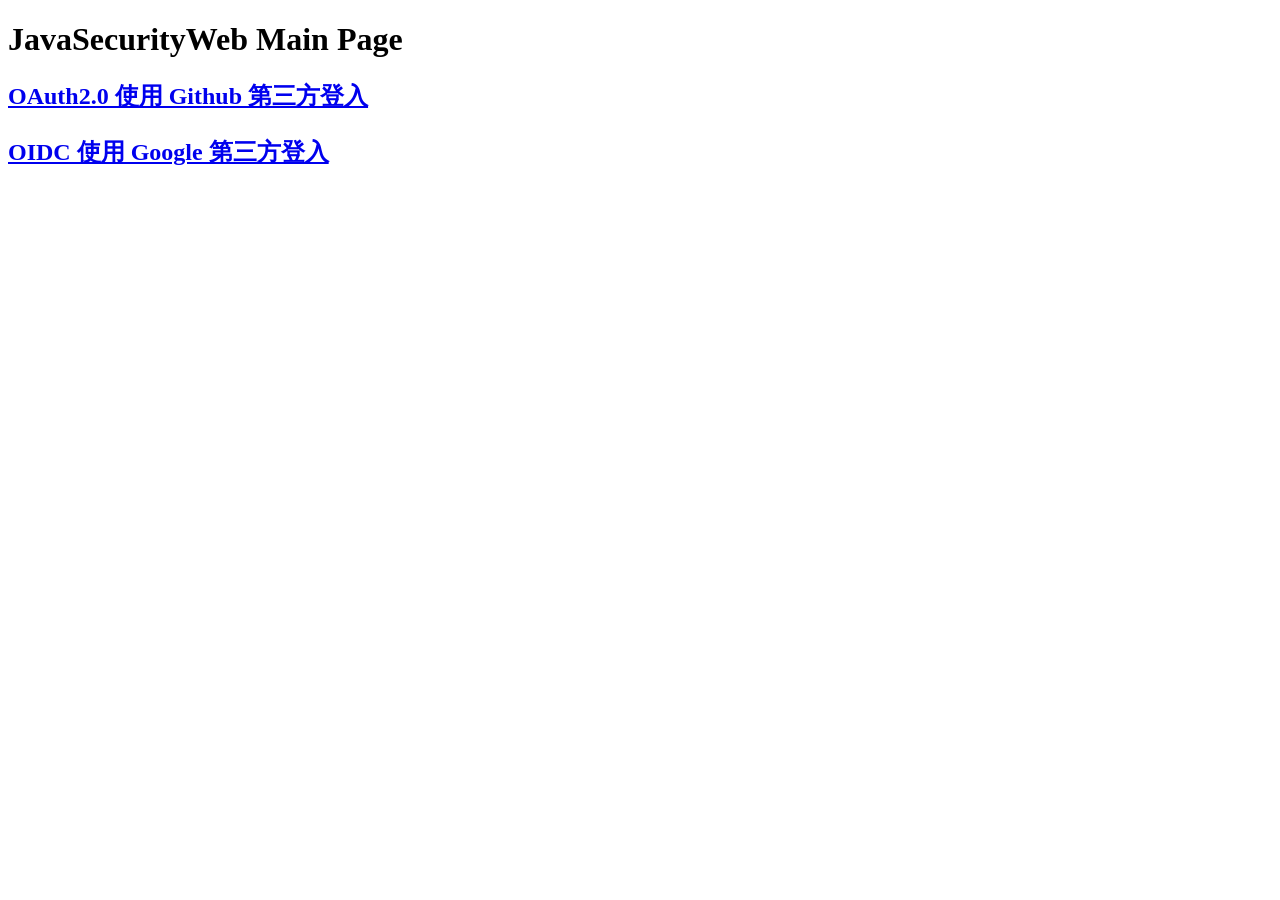
<file: JavaSecurityWeb/src/main/webapp/index.html>
<!DOCTYPE html>
<html>
	<head>
		<meta charset="UTF-8">
		<title>JavaSecurityWeb Main Page</title>
	</head>
	<body>
		<h1>
			JavaSecurityWeb Main Page
		</h1>
		<h2>
			<!-- OAuth2.0 第三方登入 -->
			<a href="./secure/oauth2/github_login">
				OAuth2.0 使用 Github 第三方登入
			</a>
			<p />
			<!-- OIDC 第三方登入 -->
			<a href="./secure/oidc/google_login">
				OIDC 使用 Google 第三方登入
			</a>
		</h2>
	</body>
</html>
</file>
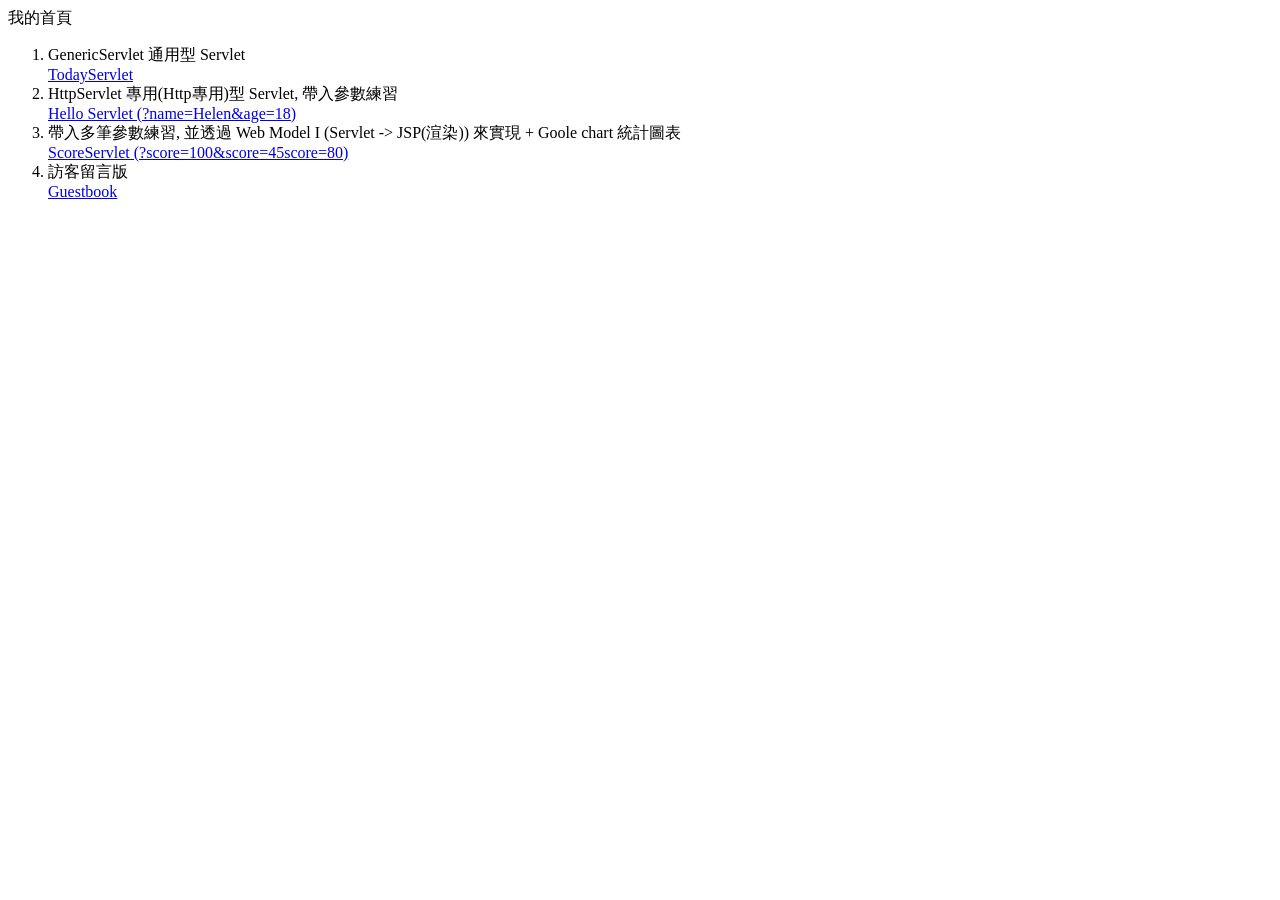
<file: JavaWeb20231113/src/main/webapp/index.html>
<!DOCTYPE html>
<html>
	<head>
		<meta charset="utf-8">
		<title>首頁</title>
	</head>
	<body>
		我的首頁
		<ol>
			<li>
				GenericServlet 通用型 Servlet<br />
				<a href="./servlet/TodayServlet">TodayServlet</a>
			</li>
			<li>
				HttpServlet 專用(Http專用)型 Servlet, 帶入參數練習<br />
				<a href="./servlet/hello?name=Helen&age=18">Hello Servlet (?name=Helen&age=18)</a>
			</li>
			<li>
				帶入多筆參數練習, 並透過 Web Model I (Servlet -> JSP(渲染)) 來實現 + Goole chart 統計圖表<br />
				<a href="./servlet/score?score=100&score=45&score=80">ScoreServlet (?score=100&score=45score=80)</a>
			</li>
			<li>
				訪客留言版<br />
				<a href="./guestbook">Guestbook</a>
			</li>
			
			
		</ol>
	</body>
</html>
</file>
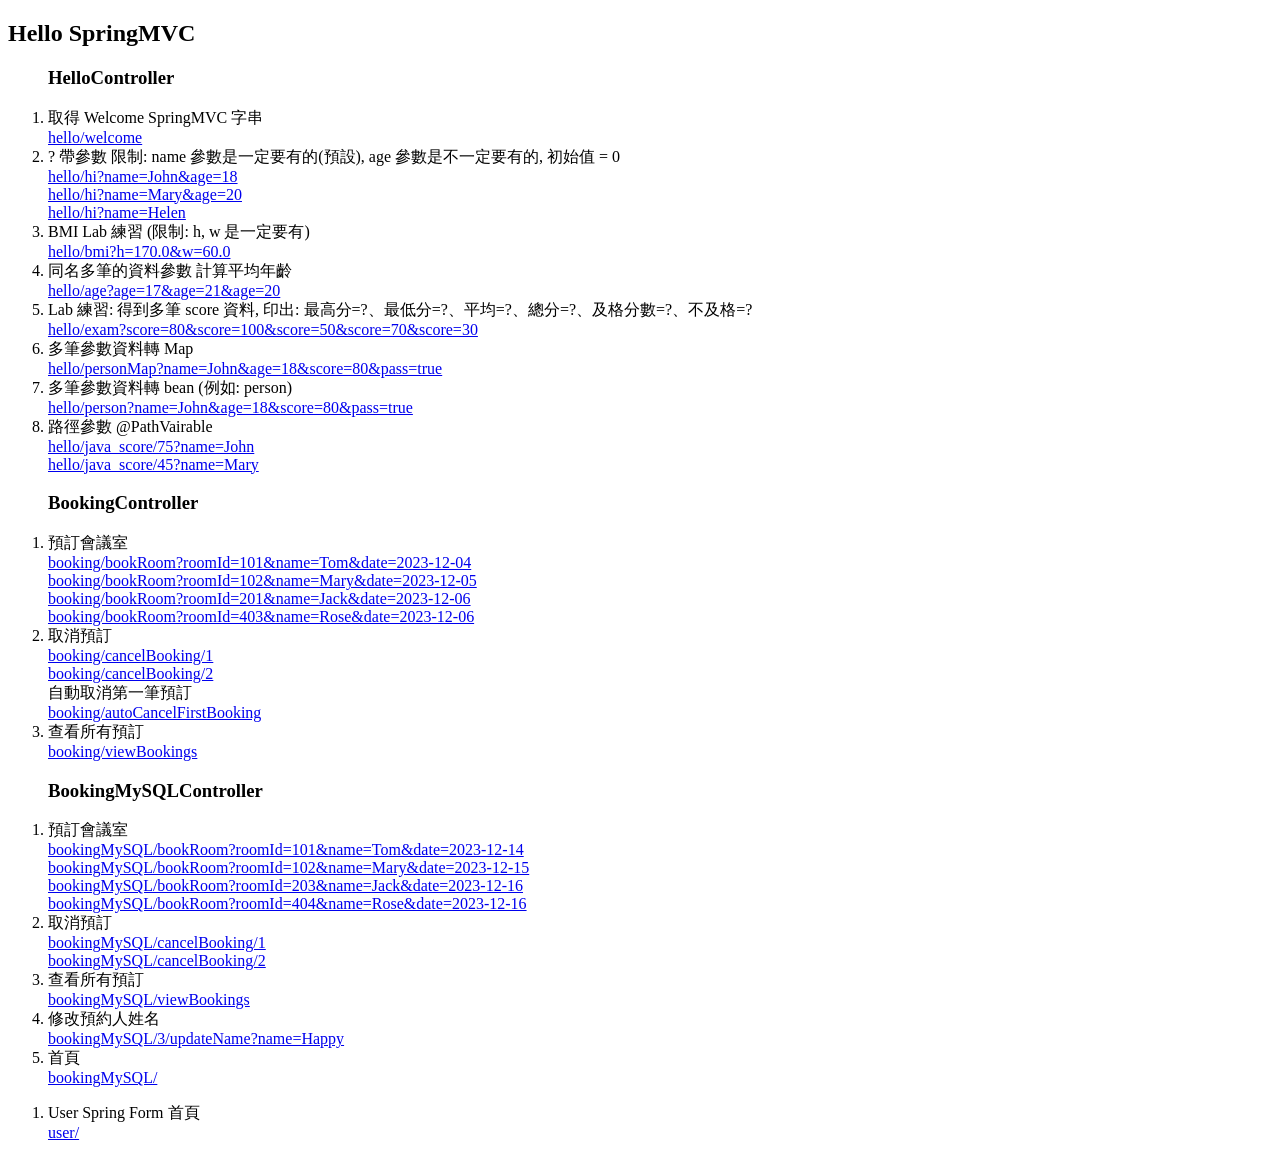
<file: SpringMVC/src/main/webapp/index.html>
<!DOCTYPE html>
<html>
	<head>
		<meta charset="UTF-8">
		<title>Hello SpringMVC</title>
	</head>
	<body style="font-family: consolas">
		<h2>Hello SpringMVC</h2>
		<ol>
			<h3>HelloController</h3>
			<li>
				取得 Welcome SpringMVC 字串<br/>
				<a href="./mvc/hello/welcome">
					hello/welcome
				</a>
			</li>
			<li>
				? 帶參數 限制: name 參數是一定要有的(預設), age 參數是不一定要有的, 初始值 = 0<br/>
				<a href="./mvc/hello/hi?name=John&age=18">
					hello/hi?name=John&age=18
				</a><br/>
				<a href="./mvc/hello/hi?name=Mary&age=20">
					hello/hi?name=Mary&age=20
				</a><br/>
				<a href="./mvc/hello/hi?name=Helen">
					hello/hi?name=Helen
				</a>
			</li>
			<li>
				BMI Lab 練習 (限制: h, w 是一定要有)<br />
				<a href="./mvc/hello/bmi?h=170.0&w=60.0">
					hello/bmi?h=170.0&w=60.0
				</a>
			</li>
			<li>
				同名多筆的資料參數 計算平均年齡<br />
				<a href="./mvc/hello/age?age=17&age=21&age=20">
					hello/age?age=17&age=21&age=20
				</a>
			</li>
			<li>
				Lab 練習: 得到多筆 score 資料, 印出: 最高分=?、最低分=?、平均=?、總分=?、及格分數=?、不及格=?<br />
				<a href="./mvc/hello/exam?score=80&score=100&score=50&score=70&score=30">
					hello/exam?score=80&score=100&score=50&score=70&score=30
				</a>
			</li>
			<li>
				多筆參數資料轉 Map<br />
				<a href="./mvc/hello/personMap?name=John&age=18&score=80&pass=true">
					hello/personMap?name=John&age=18&score=80&pass=true
				</a>
			</li>
			<li>
				多筆參數資料轉 bean (例如: person)<br />
				<a href="./mvc/hello/person?name=John&age=18&score=80&pass=true">
					hello/person?name=John&age=18&score=80&pass=true
				</a>
			</li>
			<li>
				路徑參數 @PathVairable<br />
				<a href="./mvc/hello/java_score/75?name=John">
					hello/java_score/75?name=John
				</a><br />
				<a href="./mvc/hello/java_score/45?name=Mary">
					hello/java_score/45?name=Mary
				</a>
			</li>
		</ol>
		
		<ol>
			<h3>BookingController</h3>
			<li>
				預訂會議室<br/>
				<a href="./mvc/booking/bookRoom?roomId=101&name=Tom&date=2023-12-04">
					booking/bookRoom?roomId=101&name=Tom&date=2023-12-04
				</a><br />
				<a href="./mvc/booking/bookRoom?roomId=102&name=Mary&date=2023-12-05">
					booking/bookRoom?roomId=102&name=Mary&date=2023-12-05
				</a><br />
				<a href="./mvc/booking/bookRoom?roomId=201&name=Jack&date=2023-12-06">
					booking/bookRoom?roomId=201&name=Jack&date=2023-12-06
				</a><br />
				<a href="./mvc/booking/bookRoom?roomId=403&name=Rose&date=2023-12-06">
					booking/bookRoom?roomId=403&name=Rose&date=2023-12-06
				</a>
			</li>
			<li>
				取消預訂<br/>
				<a href="./mvc/booking/cancelBooking/1">
					booking/cancelBooking/1
				</a><br />
				<a href="./mvc/booking/cancelBooking/2">
					booking/cancelBooking/2
				</a><br/>
				自動取消第一筆預訂<br/>
				<a href="./mvc/booking/autoCancelFirstBooking">
					booking/autoCancelFirstBooking
				</a>
			</li>
			<li>
				查看所有預訂<br/>
				<a href="./mvc/booking/viewBookings">
					booking/viewBookings
				</a>
			</li>
		</ol>	
		
		<ol>
			<h3>BookingMySQLController</h3>
			<li>
				預訂會議室<br/>
				<a href="./mvc/bookingMySQL/bookRoom?roomId=101&name=Tom&date=2023-12-14">
					bookingMySQL/bookRoom?roomId=101&name=Tom&date=2023-12-14
				</a><br />
				<a href="./mvc/bookingMySQL/bookRoom?roomId=102&name=Mary&date=2023-12-15">
					bookingMySQL/bookRoom?roomId=102&name=Mary&date=2023-12-15
				</a><br />
				<a href="./mvc/bookingMySQL/bookRoom?roomId=203&name=Jack&date=2023-12-16">
					bookingMySQL/bookRoom?roomId=203&name=Jack&date=2023-12-16
				</a><br />
				<a href="./mvc/bookingMySQL/bookRoom?roomId=404&name=Rose&date=2023-12-16">
					bookingMySQL/bookRoom?roomId=404&name=Rose&date=2023-12-16
				</a>
			</li>
			<li>
				取消預訂<br/>
				<a href="./mvc/bookingMySQL/cancelBooking/1">
					bookingMySQL/cancelBooking/1
				</a><br />
				<a href="./mvc/bookingMySQL/cancelBooking/2">
					bookingMySQL/cancelBooking/2
				</a>
			</li>
			<li>
				查看所有預訂<br/>
				<a href="./mvc/bookingMySQL/viewBookings">
					bookingMySQL/viewBookings
				</a>
			</li>
			<li>
				修改預約人姓名<br/>
				<a href="./mvc/bookingMySQL/3/updateName?name=Happy">
					bookingMySQL/3/updateName?name=Happy
				</a>
			</li>
			<li>
				首頁<br/>
				<a href="./mvc/bookingMySQL/">
					bookingMySQL/
				</a>
			</li>
		</ol>	
		<ol>
			<li>
				User Spring Form 首頁<br/>
				<a href="./mvc/user/">
					user/
				</a>
			</li>
		</ol>
	</body>
</html>
</file>
